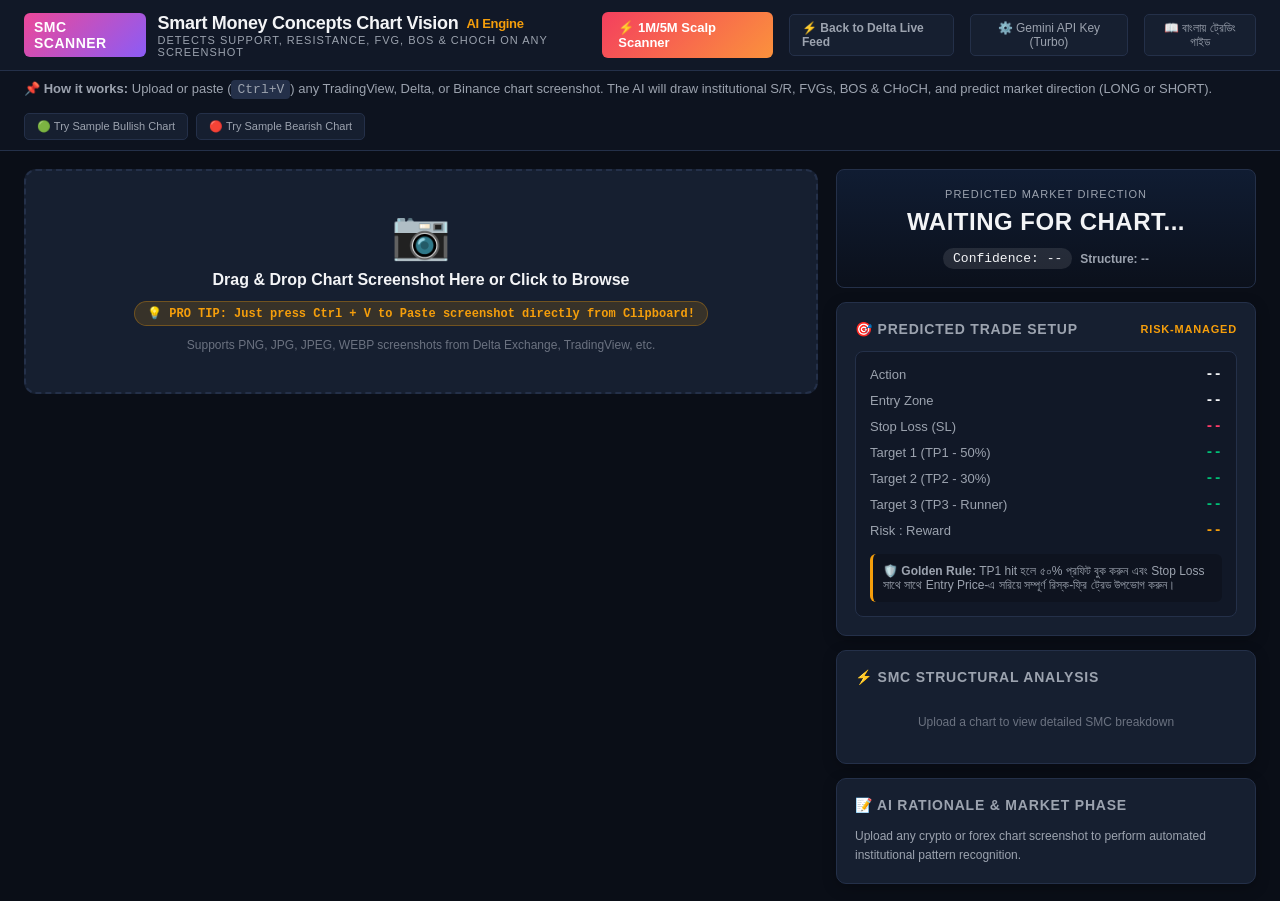
<file: public/scan_chart.html>
<!DOCTYPE html>
<html lang="en">
<head>
  <meta charset="UTF-8">
  <meta name="viewport" content="width=device-width, initial-scale=1.0">
  <title>AI Chart Scanner | Smart Money Concepts (SMC, FVG, BOS, CHoCH)</title>
  <link rel="stylesheet" href="style.css">
  <link rel="icon" href="data:image/svg+xml,<svg xmlns='http://www.w3.org/2000/svg' viewBox='0 0 100 100'><text y='.9em' font-size='90'>📸</text></svg>">
  <style>
    .scanner-layout {
      display: grid;
      grid-template-columns: 1fr 420px;
      gap: 18px;
      padding: 18px 24px;
      flex: 1;
    }

    @media (max-width: 1200px) {
      .scanner-layout {
        grid-template-columns: 1fr;
      }
    }

    .dropzone-container {
      background-color: var(--bg-card);
      border: 2px dashed var(--border-color);
      border-radius: 12px;
      padding: 40px 24px;
      text-align: center;
      cursor: pointer;
      transition: all 0.25s ease;
      display: flex;
      flex-direction: column;
      align-items: center;
      justify-content: center;
      gap: 12px;
    }

    .dropzone-container:hover, .dropzone-container.dragover {
      border-color: var(--delta-purple);
      background-color: rgba(99, 102, 241, 0.06);
    }

    .upload-icon {
      font-size: 48px;
      line-height: 1;
    }

    .paste-badge {
      background: rgba(245, 158, 11, 0.15);
      color: var(--accent-gold);
      border: 1px solid rgba(245, 158, 11, 0.3);
      padding: 4px 12px;
      border-radius: 20px;
      font-size: 12px;
      font-weight: 600;
      font-family: var(--font-mono);
    }

    .chart-canvas-wrapper {
      position: relative;
      background: #090d16;
      border: 1px solid var(--border-color);
      border-radius: 10px;
      overflow: hidden;
      display: flex;
      justify-content: center;
      align-items: center;
      min-height: 520px;
    }

    canvas#annotatedCanvas {
      max-width: 100%;
      height: auto;
      display: block;
    }

    .overlay-controls {
      display: flex;
      flex-wrap: wrap;
      align-items: center;
      justify-content: space-between;
      gap: 12px;
      background-color: var(--bg-secondary);
      border: 1px solid var(--border-color);
      border-radius: 8px;
      padding: 10px 14px;
    }

    .layer-toggles {
      display: flex;
      flex-wrap: wrap;
      gap: 12px;
      font-size: 12px;
      font-weight: 600;
    }

    .layer-label {
      display: inline-flex;
      align-items: center;
      gap: 6px;
      cursor: pointer;
      user-select: none;
    }

    .layer-label input {
      cursor: pointer;
      accent-color: var(--delta-purple);
    }

    .loading-spinner {
      display: none;
      flex-direction: column;
      align-items: center;
      justify-content: center;
      gap: 12px;
      padding: 40px;
    }

    .spinner-ring {
      width: 44px;
      height: 44px;
      border: 4px solid rgba(99, 102, 241, 0.2);
      border-top-color: var(--delta-purple);
      border-radius: 50%;
      animation: spin 0.9s linear infinite;
    }

    @keyframes spin {
      to { transform: rotate(360deg); }
    }
  </style>
</head>
<body>

  <!-- TOP NAVBAR -->
  <header class="navbar">
    <div class="nav-brand">
      <div class="logo-badge" style="background: linear-gradient(135deg, #ec4899, #8b5cf6);">SMC SCANNER</div>
      <div>
        <div class="nav-title">Smart Money Concepts Chart Vision <span style="font-size: 13px; color: var(--accent-gold);">AI Engine</span></div>
        <div class="nav-subtitle">Detects Support, Resistance, FVG, BOS & CHoCH on Any Screenshot</div>
      </div>
    </div>

    <div class="nav-controls">
      <a href="/scanchart/1minscanchart" class="btn-primary" style="text-decoration: none; background: linear-gradient(135deg, #f43f5e, #fb923c); font-weight: 700;">⚡ 1M/5M Scalp Scanner</a>
      <a href="/" class="btn-secondary" style="text-decoration: none; font-weight: 600;">⚡ Back to Delta Live Feed</a>
      <button id="apiKeySettingsBtn" class="btn-secondary">⚙️ Gemini API Key (Turbo)</button>
      <button id="guideBtn" class="btn-secondary">📖 বাংলায় ট্রেডিং গাইড</button>
    </div>
  </header>

  <!-- SUBHEADER / QUICK ACTIONS -->
  <section class="stats-bar" style="justify-content: space-between;">
    <div style="display: flex; align-items: center; gap: 12px; font-size: 13px;">
      <span style="color: var(--text-secondary);">📌 <b>How it works:</b> Upload or paste (<kbd style="background: #243049; padding: 2px 6px; border-radius: 4px;">Ctrl+V</kbd>) any TradingView, Delta, or Binance chart screenshot. The AI will draw institutional S/R, FVGs, BOS & CHoCH, and predict market direction (LONG or SHORT).</span>
    </div>
    <div style="display: flex; gap: 8px;">
      <button id="sampleBullBtn" class="btn-secondary" style="font-size: 11px;">🟢 Try Sample Bullish Chart</button>
      <button id="sampleBearBtn" class="btn-secondary" style="font-size: 11px;">🔴 Try Sample Bearish Chart</button>
    </div>
  </section>

  <!-- MAIN SCANNER LAYOUT -->
  <main class="scanner-layout">

    <!-- LEFT COLUMN: UPLOAD & ANNOTATED CANVAS -->
    <div style="display: flex; flex-direction: column; gap: 14px;">

      <!-- DROPZONE (Visible when no image) -->
      <div id="dropzone" class="dropzone-container">
        <input type="file" id="fileInput" accept="image/*" style="display: none;">
        <div class="upload-icon">📷</div>
        <div style="font-size: 16px; font-weight: 700;">Drag & Drop Chart Screenshot Here or Click to Browse</div>
        <div class="paste-badge">💡 PRO TIP: Just press Ctrl + V to Paste screenshot directly from Clipboard!</div>
        <div style="font-size: 12px; color: var(--text-muted);">Supports PNG, JPG, JPEG, WEBP screenshots from Delta Exchange, TradingView, etc.</div>
      </div>

      <!-- LOADING INDICATOR -->
      <div id="loadingIndicator" class="card loading-spinner">
        <div class="spinner-ring"></div>
        <div style="font-size: 15px; font-weight: 700; color: #fff;">Scanning Market Structure...</div>
        <div style="font-size: 12px; color: var(--text-secondary);">Detecting Support/Resistance, Fair Value Gaps, BOS & CHoCH Levels</div>
      </div>

      <!-- ANNOTATED CHART VIEWER (Visible after scan) -->
      <div id="chartViewerCard" class="card" style="display: none; padding: 12px; gap: 10px;">
        
        <!-- OVERLAY CONTROLS TOOLBAR -->
        <div class="overlay-controls">
          <div class="layer-toggles">
            <label class="layer-label">
              <input type="checkbox" id="toggleSR" checked>
              <span style="color: #00c076;">■ Support & Resistance</span>
            </label>
            <label class="layer-label">
              <input type="checkbox" id="toggleFVG" checked>
              <span style="color: #eab308;">■ FVG Imbalance</span>
            </label>
            <label class="layer-label">
              <input type="checkbox" id="toggleBOS" checked>
              <span style="color: #38bdf8;">■ BOS (Structure)</span>
            </label>
            <label class="layer-label">
              <input type="checkbox" id="toggleCHOCH" checked>
              <span style="color: #ec4899;">■ CHoCH (Reversal)</span>
            </label>
            <label class="layer-label">
              <input type="checkbox" id="toggleSetup" checked>
              <span style="color: #a855f7;">■ Trade Setup Levels</span>
            </label>
          </div>

          <div style="display: flex; gap: 8px;">
            <button id="downloadAnnotatedBtn" class="btn-secondary" style="font-size: 11px;">💾 Download Marked Chart</button>
            <button id="uploadNewBtn" class="btn-secondary" style="font-size: 11px;">🔄 Scan Another Chart</button>
          </div>
        </div>

        <!-- CANVAS WRAPPER -->
        <div class="chart-canvas-wrapper">
          <canvas id="annotatedCanvas"></canvas>
        </div>

        <div style="display: flex; justify-content: space-between; font-size: 11px; color: var(--text-muted); font-family: var(--font-mono);">
          <span>Institutional Smart Money Concepts (SMC) Overlay</span>
          <span id="scanEngineSource">Engine: Intelligent Vision Heuristic</span>
        </div>
      </div>

    </div>

    <!-- RIGHT COLUMN: AI PREDICTION & TRADE SETUP -->
    <div style="display: flex; flex-direction: column; gap: 14px;">

      <!-- DIRECTION PREDICTION BANNER -->
      <div id="scanVerdictBanner" class="signal-banner neutral">
        <div style="font-size: 11px; text-transform: uppercase; color: var(--text-secondary); letter-spacing: 1px;">
          PREDICTED MARKET DIRECTION
        </div>
        <div id="scanDirectionBadge" class="signal-badge" style="font-size: 24px;">WAITING FOR CHART...</div>
        <div style="display: flex; gap: 8px; align-items: center; margin-top: 4px;">
          <span id="scanConfidenceBadge" class="signal-score-badge">Confidence: --</span>
          <span id="scanTrendBadge" style="font-size: 12px; color: var(--text-secondary); font-weight: 600;">Structure: --</span>
        </div>
      </div>

      <!-- ACTIONABLE TRADE SETUP CARD -->
      <div class="card">
        <div class="card-title">
          <span>🎯 Predicted Trade Setup</span>
          <span style="font-size: 11px; color: var(--accent-gold);">Risk-Managed</span>
        </div>

        <div class="trade-box">
          <div class="trade-row">
            <span class="trade-row-label">Action</span>
            <span id="setupAction" class="trade-row-val">--</span>
          </div>
          <div class="trade-row">
            <span class="trade-row-label">Entry Zone</span>
            <span id="setupEntry" class="trade-row-val">--</span>
          </div>
          <div class="trade-row">
            <span class="trade-row-label">Stop Loss (SL)</span>
            <span id="setupSL" class="trade-row-val" style="color: var(--bear-red);">--</span>
          </div>
          <div class="trade-row">
            <span class="trade-row-label">Target 1 (TP1 - 50%)</span>
            <span id="setupTP1" class="trade-row-val" style="color: var(--bull-green);">--</span>
          </div>
          <div class="trade-row">
            <span class="trade-row-label">Target 2 (TP2 - 30%)</span>
            <span id="setupTP2" class="trade-row-val" style="color: var(--bull-green);">--</span>
          </div>
          <div class="trade-row">
            <span class="trade-row-label">Target 3 (TP3 - Runner)</span>
            <span id="setupTP3" class="trade-row-val" style="color: var(--bull-green);">--</span>
          </div>
          <div class="trade-row">
            <span class="trade-row-label">Risk : Reward</span>
            <span id="setupRRR" class="trade-row-val" style="color: var(--accent-gold);">--</span>
          </div>

          <ul class="rules-list" style="margin-top: 6px;">
            <li id="setupExecutionRule">🛡️ <b>Golden Rule:</b> TP1 hit হলে ৫০% প্রফিট বুক করুন এবং Stop Loss সাথে সাথে Entry Price-এ সরিয়ে সম্পূর্ণ রিস্ক-ফ্রি ট্রেড উপভোগ করুন।</li>
          </ul>
        </div>
      </div>

      <!-- SMC STRUCTURE ANALYSIS CARD -->
      <div class="card">
        <div class="card-title">
          <span>⚡ SMC Structural Analysis</span>
        </div>

        <div id="smcObservationsList" class="confluence-list">
          <div style="font-size: 12px; color: var(--text-muted); text-align: center; padding: 16px;">
            Upload a chart to view detailed SMC breakdown
          </div>
        </div>
      </div>

      <!-- IN-DEPTH SUMMARY CARD -->
      <div class="card">
        <div class="card-title">
          <span>📝 AI Rationale & Market Phase</span>
        </div>
        <p id="scanSummaryText" style="font-size: 12px; color: var(--text-secondary); line-height: 1.6;">
          Upload any crypto or forex chart screenshot to perform automated institutional pattern recognition.
        </p>
      </div>

    </div>

  </main>

  <!-- GEMINI API KEY MODAL -->
  <div id="apiKeyModal" class="modal-overlay">
    <div class="modal-content">
      <div style="display: flex; justify-content: space-between; align-items: center;">
        <h3 style="font-size: 16px; font-weight: 700;">⚙️ Gemini API Key (Optional Turbo Vision)</h3>
        <button id="closeApiKeyModal" style="background: none; border: none; color: #fff; font-size: 20px; cursor: pointer;">&times;</button>
      </div>
      <p style="font-size: 12px; color: var(--text-secondary); line-height: 1.5;">
        সিস্টেমে ইতিমধ্যে বিল্ট-ইন ইন্টেলিজেন্ট হিউরিস্টিক ভিশন ইঞ্জিন সক্রিয় রয়েছে। আপনি যদি অতিরিক্তভাবে Google-এর অফিসিয়াল <b>Gemini 1.5/2.0 Flash Multimodal AI</b> ভিশন পাওয়ার ব্যবহার করতে চান, তবে আপনার সম্পূর্ণ ফ্রী API Key এখানে সেভ করতে পারেন:
      </p>

      <div class="input-group">
        <label>Google Gemini API Key (<a href="https://aistudio.google.com/app/apikey" target="_blank" style="color: var(--delta-purple);">Get Free Key Here</a>)</label>
        <input type="text" id="geminiApiKeyInput" placeholder="AIzaSy...">
      </div>

      <div style="display: flex; gap: 10px; justify-content: flex-end; margin-top: 10px;">
        <button id="clearApiKeyBtn" class="btn-secondary">Clear Key</button>
        <button id="saveApiKeyBtn" class="btn-primary">💾 Save API Key</button>
      </div>
    </div>
  </div>

  <!-- BENGALI GUIDE MODAL -->
  <div id="guideModal" class="modal-overlay">
    <div class="modal-content" style="max-width: 650px; max-height: 85vh; overflow-y: auto;">
      <div style="display: flex; justify-content: space-between; align-items: center;">
        <h3 style="font-size: 18px; font-weight: 700; color: var(--accent-gold);">📘 Smart Money Concepts (SMC) চার্ট গাইড</h3>
        <button id="closeGuideModal" style="background: none; border: none; color: #fff; font-size: 20px; cursor: pointer;">&times;</button>
      </div>

      <div style="font-size: 13px; line-height: 1.7; color: var(--text-primary); display: flex; flex-direction: column; gap: 14px;">
        <p>
          চার্ট স্ক্যানারটি প্রাতিষ্ঠানিক (Institutional) ট্রেডার ও মার্কেট মেকারদের পদচিহ্ন বিশ্লেষণ করে কাজ করে:
        </p>

        <div style="background: rgba(99, 102, 241, 0.1); padding: 12px; border-radius: 6px; border-left: 3px solid var(--delta-purple);">
          <b style="color: #fff;">🔍 চার্টে চিহ্নিত লেভেলসমূহ:</b>
          <ul style="margin-left: 18px; margin-top: 6px;">
            <li><b>Support / Demand Zone (সবুজ বক্স):</b> যেখানে শক্তিশালী বায়ারদের লিমিট অর্ডার জমা থাকে এবং প্রাইস বাউন্স করে।</li>
            <li><b>Resistance / Supply Zone (লাল বক্স):</b> যেখানে বিক্রেতারা দাম আটকে দেয় এবং সেল প্রেসার তৈরি হয়।</li>
            <li><b>FVG (Fair Value Gap - হলুদ বক্স):</b> ১ নম্বর ও ৩ নম্বর ক্যান্ডেলের মাঝে তৈরি হওয়া ইমব্যালান্স বা শূন্যস্থান। প্রাইস সাধারণত এই শূন্যস্থান পূর্ণ করতে রিটেস্ট করে।</li>
            <li><b>BOS (Break of Structure - নীল লাইন):</b> ট্রেন্ডের দিকে পূর্বের সুইং হাই বা সুইং লো ভেঙে নতুন গতিপথ সৃষ্টি করা।</li>
            <li><b>CHoCH (Change of Character - গোলাপি লাইন):</b> ট্রেন্ড রিভার্সাল বা গতি পরিবর্তনের প্রথম সংকেত। আপট্রেন্ড থেকে ডাউনট্রেন্ড বা বিপরীতমুখী হওয়ার প্রাথমিক লক্ষণ।</li>
          </ul>
        </div>
      </div>
    </div>
  </div>

  <script src="scan_chart.js"></script>
</body>
</html>
</file>
<file: public/style.css>
/* style.css - Delta Trade Analyzer Professional Dark Theme */
:root {
  --bg-primary: #0a0e17;
  --bg-secondary: #111827;
  --bg-card: #161f30;
  --bg-card-hover: #1c273c;
  --border-color: #243049;
  --text-primary: #f3f4f6;
  --text-secondary: #9ca3af;
  --text-muted: #6b7280;
  
  --bull-green: #00c076;
  --bull-green-glow: rgba(0, 192, 118, 0.25);
  --bear-red: #ff3b69;
  --bear-red-glow: rgba(255, 59, 105, 0.25);
  --neutral-blue: #3b82f6;
  --accent-gold: #f59e0b;
  --delta-purple: #6366f1;

  --font-family: -apple-system, BlinkMacSystemFont, "Segoe UI", Roboto, "Helvetica Neue", Arial, sans-serif;
  --font-mono: "SFMono-Regular", Consolas, "Liberation Mono", Menlo, monospace;
}

* {
  box-sizing: border-box;
  margin: 0;
  padding: 0;
}

body {
  background-color: var(--bg-primary);
  color: var(--text-primary);
  font-family: var(--font-family);
  min-height: 100vh;
  display: flex;
  flex-direction: column;
  overflow-x: hidden;
}

/* NAVBAR */
.navbar {
  display: flex;
  justify-content: space-between;
  align-items: center;
  background-color: var(--bg-secondary);
  border-bottom: 1px solid var(--border-color);
  padding: 12px 24px;
  position: sticky;
  top: 0;
  z-index: 100;
}

.nav-brand {
  display: flex;
  align-items: center;
  gap: 12px;
}

.logo-badge {
  background: linear-gradient(135deg, #4f46e5, #06b6d4);
  color: #fff;
  font-weight: 800;
  font-size: 14px;
  padding: 6px 10px;
  border-radius: 6px;
  letter-spacing: 0.5px;
}

.nav-title {
  font-size: 18px;
  font-weight: 700;
  letter-spacing: -0.3px;
  display: flex;
  align-items: center;
  gap: 8px;
}

.nav-subtitle {
  font-size: 11px;
  color: var(--text-secondary);
  text-transform: uppercase;
  letter-spacing: 1px;
}

.nav-controls {
  display: flex;
  align-items: center;
  gap: 16px;
}

.status-badge {
  display: flex;
  align-items: center;
  gap: 6px;
  font-size: 12px;
  font-family: var(--font-mono);
  background: rgba(0, 192, 118, 0.1);
  color: var(--bull-green);
  padding: 4px 10px;
  border-radius: 20px;
  border: 1px solid rgba(0, 192, 118, 0.3);
}

.pulse-dot {
  width: 8px;
  height: 8px;
  background-color: var(--bull-green);
  border-radius: 50%;
  animation: pulse 1.8s infinite;
}

@keyframes pulse {
  0% { transform: scale(0.95); box-shadow: 0 0 0 0 rgba(0, 192, 118, 0.7); }
  70% { transform: scale(1.15); box-shadow: 0 0 0 8px rgba(0, 192, 118, 0); }
  100% { transform: scale(0.95); box-shadow: 0 0 0 0 rgba(0, 192, 118, 0); }
}

/* TOP STATS BAR */
.stats-bar {
  background-color: #0d131f;
  border-bottom: 1px solid var(--border-color);
  padding: 10px 24px;
  display: flex;
  justify-content: space-between;
  align-items: center;
  flex-wrap: wrap;
  gap: 16px;
}

.selectors-group {
  display: flex;
  align-items: center;
  gap: 10px;
}

.btn-toggle-group {
  display: flex;
  background-color: var(--bg-secondary);
  border: 1px solid var(--border-color);
  border-radius: 6px;
  padding: 2px;
}

.btn-toggle {
  background: transparent;
  color: var(--text-secondary);
  border: none;
  padding: 6px 14px;
  font-size: 13px;
  font-weight: 600;
  border-radius: 4px;
  cursor: pointer;
  transition: all 0.2s ease;
}

.btn-toggle:hover {
  color: #fff;
}

.btn-toggle.active {
  background-color: var(--delta-purple);
  color: #fff;
  box-shadow: 0 2px 8px rgba(99, 102, 241, 0.4);
}

.market-stat {
  display: flex;
  flex-direction: column;
  gap: 2px;
}

.stat-label {
  font-size: 11px;
  color: var(--text-muted);
  text-transform: uppercase;
}

.stat-value {
  font-size: 15px;
  font-weight: 700;
  font-family: var(--font-mono);
}

.stat-value.green { color: var(--bull-green); }
.stat-value.red { color: var(--bear-red); }

/* MAIN CONTENT LAYOUT */
.main-container {
  display: grid;
  grid-template-columns: 380px 1fr 340px;
  gap: 16px;
  padding: 16px 24px;
  flex: 1;
}

@media (max-width: 1400px) {
  .main-container {
    grid-template-columns: 360px 1fr;
  }
  .orderflow-column {
    grid-column: 1 / -1;
  }
}

@media (max-width: 900px) {
  .main-container {
    grid-template-columns: 1fr;
  }
}

/* CARDS */
.card {
  background-color: var(--bg-card);
  border: 1px solid var(--border-color);
  border-radius: 10px;
  padding: 18px;
  display: flex;
  flex-direction: column;
  gap: 14px;
  box-shadow: 0 4px 14px rgba(0, 0, 0, 0.25);
}

.card-title {
  font-size: 14px;
  font-weight: 700;
  color: var(--text-secondary);
  text-transform: uppercase;
  letter-spacing: 0.8px;
  display: flex;
  align-items: center;
  justify-content: space-between;
}

/* SIGNAL BANNER */
.signal-banner {
  padding: 18px;
  border-radius: 8px;
  display: flex;
  flex-direction: column;
  align-items: center;
  text-align: center;
  gap: 8px;
  transition: all 0.3s ease;
}

.signal-banner.strong-buy {
  background: linear-gradient(180deg, rgba(0, 192, 118, 0.18), rgba(0, 192, 118, 0.04));
  border: 2px solid var(--bull-green);
  box-shadow: 0 0 24px var(--bull-green-glow);
}

.signal-banner.buy {
  background: linear-gradient(180deg, rgba(0, 192, 118, 0.12), rgba(0, 192, 118, 0.02));
  border: 1px solid var(--bull-green);
}

.signal-banner.strong-sell {
  background: linear-gradient(180deg, rgba(255, 59, 105, 0.18), rgba(255, 59, 105, 0.04));
  border: 2px solid var(--bear-red);
  box-shadow: 0 0 24px var(--bear-red-glow);
}

.signal-banner.sell {
  background: linear-gradient(180deg, rgba(255, 59, 105, 0.12), rgba(255, 59, 105, 0.02));
  border: 1px solid var(--bear-red);
}

.signal-banner.neutral {
  background: linear-gradient(180deg, rgba(59, 130, 246, 0.12), rgba(59, 130, 246, 0.02));
  border: 1px solid var(--border-color);
}

.signal-badge {
  font-size: 22px;
  font-weight: 800;
  letter-spacing: 0.5px;
}

.signal-score-badge {
  font-size: 13px;
  font-family: var(--font-mono);
  padding: 3px 10px;
  border-radius: 12px;
  background: rgba(255, 255, 255, 0.1);
}

/* CONFLUENCE METER */
.meter-container {
  display: flex;
  flex-direction: column;
  gap: 6px;
}

.meter-track {
  height: 10px;
  background-color: #0b111b;
  border-radius: 6px;
  overflow: hidden;
  position: relative;
  display: flex;
}

.meter-fill-bear {
  height: 100%;
  background: linear-gradient(90deg, #b91c1c, var(--bear-red));
  transition: width 0.4s ease;
}

.meter-fill-bull {
  height: 100%;
  background: linear-gradient(90deg, #059669, var(--bull-green));
  transition: width 0.4s ease;
}

.meter-center-line {
  position: absolute;
  left: 50%;
  top: 0;
  bottom: 0;
  width: 2px;
  background-color: #fff;
  opacity: 0.5;
}

/* TRADE BOX */
.trade-box {
  background-color: var(--bg-secondary);
  border: 1px solid var(--border-color);
  border-radius: 8px;
  padding: 14px;
  display: flex;
  flex-direction: column;
  gap: 10px;
}

.trade-row {
  display: flex;
  justify-content: space-between;
  align-items: center;
  font-size: 13px;
}

.trade-row-label {
  color: var(--text-secondary);
  display: flex;
  align-items: center;
  gap: 6px;
}

.trade-row-val {
  font-weight: 700;
  font-family: var(--font-mono);
  font-size: 14px;
}

.rules-list {
  list-style: none;
  display: flex;
  flex-direction: column;
  gap: 6px;
  font-size: 12px;
  color: var(--text-secondary);
  background: rgba(0, 0, 0, 0.2);
  padding: 10px;
  border-radius: 6px;
  border-left: 3px solid var(--accent-gold);
}

/* POSITION CALCULATOR */
.calc-grid {
  display: grid;
  grid-template-columns: 1fr 1fr;
  gap: 10px;
}

.input-group {
  display: flex;
  flex-direction: column;
  gap: 4px;
}

.input-group label {
  font-size: 11px;
  color: var(--text-muted);
  text-transform: uppercase;
}

.input-group input, .input-group select {
  background-color: var(--bg-secondary);
  border: 1px solid var(--border-color);
  color: var(--text-primary);
  padding: 7px 10px;
  border-radius: 5px;
  font-family: var(--font-mono);
  font-size: 13px;
  outline: none;
}

.input-group input:focus, .input-group select:focus {
  border-color: var(--delta-purple);
}

.calc-result-box {
  background: rgba(99, 102, 241, 0.1);
  border: 1px solid rgba(99, 102, 241, 0.3);
  padding: 10px;
  border-radius: 6px;
  font-size: 12px;
  display: flex;
  flex-direction: column;
  gap: 4px;
}

/* CHART CANVAS */
.chart-container {
  width: 100%;
  height: 480px;
  position: relative;
  background-color: #0b101a;
  border-radius: 8px;
  overflow: hidden;
  border: 1px solid var(--border-color);
}

canvas#chartCanvas {
  width: 100%;
  height: 100%;
  display: block;
}

.chart-header-overlay {
  position: absolute;
  top: 10px;
  left: 14px;
  display: flex;
  gap: 14px;
  font-size: 12px;
  font-family: var(--font-mono);
  z-index: 10;
  background: rgba(11, 16, 26, 0.85);
  padding: 4px 10px;
  border-radius: 4px;
  backdrop-filter: blur(4px);
}

/* CONFLUENCE CHECKLIST */
.confluence-list {
  display: flex;
  flex-direction: column;
  gap: 8px;
}

.confluence-item {
  background-color: var(--bg-secondary);
  border: 1px solid var(--border-color);
  border-radius: 6px;
  padding: 10px 12px;
  display: flex;
  align-items: center;
  justify-content: space-between;
  gap: 12px;
  transition: background 0.2s;
}

.confluence-item:hover {
  background-color: var(--bg-card-hover);
}

.item-left {
  display: flex;
  flex-direction: column;
  gap: 2px;
}

.item-name {
  font-size: 13px;
  font-weight: 600;
}

.item-detail {
  font-size: 11px;
  color: var(--text-secondary);
}

.item-badge {
  font-size: 11px;
  font-weight: 700;
  padding: 3px 8px;
  border-radius: 4px;
  font-family: var(--font-mono);
  white-space: nowrap;
}

.item-badge.bullish {
  background: rgba(0, 192, 118, 0.15);
  color: var(--bull-green);
  border: 1px solid rgba(0, 192, 118, 0.3);
}

.item-badge.bearish {
  background: rgba(255, 59, 105, 0.15);
  color: var(--bear-red);
  border: 1px solid rgba(255, 59, 105, 0.3);
}

.item-badge.neutral {
  background: rgba(156, 163, 175, 0.15);
  color: var(--text-secondary);
  border: 1px solid var(--border-color);
}

/* ORDERBOOK DEPTH */
.depth-meter-bar {
  display: flex;
  height: 18px;
  border-radius: 4px;
  overflow: hidden;
  font-size: 11px;
  font-weight: 700;
  font-family: var(--font-mono);
  text-align: center;
  line-height: 18px;
}

.depth-bid-part {
  background-color: var(--bull-green);
  color: #000;
  transition: width 0.3s;
}

.depth-ask-part {
  background-color: var(--bear-red);
  color: #fff;
  transition: width 0.3s;
}

.book-table {
  width: 100%;
  font-size: 12px;
  font-family: var(--font-mono);
  border-collapse: collapse;
}

.book-table th {
  color: var(--text-muted);
  font-weight: 500;
  text-align: left;
  padding-bottom: 6px;
  font-size: 11px;
}

.book-table td {
  padding: 4px 0;
}

/* HISTORY TABLE */
.history-section {
  padding: 16px 24px;
  background-color: var(--bg-secondary);
  border-top: 1px solid var(--border-color);
}

.history-table {
  width: 100%;
  border-collapse: collapse;
  font-size: 12px;
  font-family: var(--font-mono);
}

.history-table th {
  text-align: left;
  color: var(--text-muted);
  padding: 8px;
  border-bottom: 1px solid var(--border-color);
}

.history-table td {
  padding: 8px;
  border-bottom: 1px solid rgba(255, 255, 255, 0.05);
}

/* BUTTONS & MODALS */
.btn-primary {
  background: var(--delta-purple);
  color: #fff;
  border: none;
  padding: 8px 16px;
  font-weight: 600;
  border-radius: 6px;
  cursor: pointer;
  display: inline-flex;
  align-items: center;
  gap: 6px;
  font-size: 13px;
  transition: filter 0.2s;
}

.btn-primary:hover {
  filter: brightness(1.15);
}

.btn-secondary {
  background: var(--bg-card);
  color: var(--text-secondary);
  border: 1px solid var(--border-color);
  padding: 6px 12px;
  font-size: 12px;
  border-radius: 5px;
  cursor: pointer;
}

.btn-secondary:hover {
  color: #fff;
  border-color: var(--text-secondary);
}

/* MODAL */
.modal-overlay {
  position: fixed;
  top: 0;
  left: 0;
  right: 0;
  bottom: 0;
  background: rgba(0, 0, 0, 0.7);
  backdrop-filter: blur(4px);
  display: none;
  align-items: center;
  justify-content: center;
  z-index: 1000;
}

.modal-content {
  background: var(--bg-card);
  border: 1px solid var(--border-color);
  border-radius: 10px;
  padding: 24px;
  width: 90%;
  max-width: 520px;
  display: flex;
  flex-direction: column;
  gap: 16px;
  box-shadow: 0 10px 30px rgba(0, 0, 0, 0.5);
}

/* VALID S/R ZONES */
.zone-item {
  border-radius: 6px;
  padding: 8px 12px;
  display: flex;
  flex-direction: column;
  gap: 4px;
  font-family: var(--font-mono);
  border: 1px solid var(--border-color);
  transition: all 0.2s ease;
}

.zone-item.res-zone {
  background: linear-gradient(90deg, rgba(255, 59, 105, 0.12), rgba(255, 59, 105, 0.02));
  border-left: 3px solid var(--bear-red);
}

.zone-item.sup-zone {
  background: linear-gradient(90deg, rgba(0, 192, 118, 0.12), rgba(0, 192, 118, 0.02));
  border-left: 3px solid var(--bull-green);
}

.zone-header {
  display: flex;
  justify-content: space-between;
  align-items: center;
  font-size: 12px;
  font-weight: 700;
}

.zone-sub {
  display: flex;
  justify-content: space-between;
  font-size: 11px;
  color: var(--text-secondary);
}

.zone-badge-pill {
  font-size: 10px;
  padding: 2px 6px;
  border-radius: 4px;
  font-weight: 700;
}

.zone-badge-pill.strong {
  background: rgba(245, 158, 11, 0.2);
  color: var(--accent-gold);
  border: 1px solid rgba(245, 158, 11, 0.4);
}

.zone-badge-pill.mod {
  background: rgba(99, 102, 241, 0.2);
  color: var(--delta-purple);
  border: 1px solid rgba(99, 102, 241, 0.4);
}

/* TRADING SESSIONS & KILLZONE BAR */
.sessions-bar {
  background-color: #0b0f19;
  border-bottom: 1px solid var(--border-color);
  padding: 8px 24px;
  display: flex;
  justify-content: space-between;
  align-items: center;
  flex-wrap: wrap;
  gap: 14px;
  font-size: 12px;
}

.session-info-left {
  display: flex;
  align-items: center;
  gap: 16px;
}

.session-active-indicator {
  display: flex;
  align-items: center;
  gap: 8px;
  font-weight: 700;
  color: #fff;
  font-family: var(--font-mono);
}

.session-pulse-dot {
  width: 9px;
  height: 9px;
  border-radius: 50%;
  background-color: var(--delta-purple);
  animation: pulsePurple 1.6s infinite;
}

@keyframes pulsePurple {
  0% { transform: scale(0.95); box-shadow: 0 0 0 0 rgba(99, 102, 241, 0.7); }
  70% { transform: scale(1.15); box-shadow: 0 0 0 8px rgba(99, 102, 241, 0); }
  100% { transform: scale(0.95); box-shadow: 0 0 0 0 rgba(99, 102, 241, 0); }
}

.session-clocks {
  color: var(--text-secondary);
  font-family: var(--font-mono);
  font-size: 12px;
}

.session-pills-list {
  display: flex;
  gap: 8px;
  align-items: center;
  flex-wrap: wrap;
}

.session-pill {
  display: inline-flex;
  align-items: center;
  gap: 6px;
  padding: 4px 10px;
  border-radius: 20px;
  font-size: 11px;
  font-weight: 600;
  background: rgba(255, 255, 255, 0.04);
  color: var(--text-muted);
  border: 1px solid rgba(255, 255, 255, 0.08);
  transition: all 0.25s ease;
}

.session-pill .pill-dot {
  width: 6px;
  height: 6px;
  border-radius: 50%;
  background: var(--text-muted);
}

.session-pill.active {
  background: rgba(0, 192, 118, 0.12);
  color: var(--bull-green);
  border-color: rgba(0, 192, 118, 0.4);
}

.session-pill.active .pill-dot {
  background: var(--bull-green);
  box-shadow: 0 0 6px var(--bull-green);
}

.session-pill.overlap.active {
  background: linear-gradient(135deg, rgba(239, 68, 68, 0.2), rgba(245, 158, 11, 0.2));
  color: #fbbf24;
  border-color: rgba(245, 158, 11, 0.5);
}

.asia-range-box {
  display: flex;
  align-items: center;
  gap: 12px;
  font-family: var(--font-mono);
  font-size: 11px;
  background: rgba(255, 255, 255, 0.03);
  padding: 4px 10px;
  border-radius: 6px;
  border: 1px solid var(--border-color);
}

.asia-level {
  display: flex;
  gap: 4px;
}

.level-lbl {
  color: var(--text-muted);
}

.level-val {
  font-weight: 700;
  color: var(--text-primary);
}

.sweep-badge {
  padding: 2px 8px;
  border-radius: 4px;
  font-size: 10px;
  font-weight: 700;
  background: rgba(99, 102, 241, 0.15);
  color: var(--delta-purple);
}

.sweep-badge.swept-high {
  background: rgba(255, 59, 105, 0.2);
  color: var(--bear-red);
  border: 1px solid rgba(255, 59, 105, 0.4);
}

.sweep-badge.swept-low {
  background: rgba(0, 192, 118, 0.2);
  color: var(--bull-green);
  border: 1px solid rgba(0, 192, 118, 0.4);
}

/* STRICT CONFIRMATION GATEKEEPER NOTICES */
.unconfirmed-notice-box {
  background: linear-gradient(135deg, rgba(239, 68, 68, 0.12), rgba(15, 23, 42, 0.6));
  border: 1px solid rgba(239, 68, 68, 0.35);
  border-radius: 8px;
  padding: 14px;
  margin-bottom: 14px;
}

.unconfirmed-header {
  display: flex;
  align-items: center;
  gap: 10px;
  margin-bottom: 10px;
}

.unconfirmed-icon {
  font-size: 24px;
  animation: pulseStop 1.8s infinite;
}

@keyframes pulseStop {
  0% { transform: scale(1); }
  50% { transform: scale(1.15); }
  100% { transform: scale(1); }
}

.unconfirmed-title {
  font-size: 13px;
  font-weight: 800;
  letter-spacing: 0.5px;
  color: var(--bear-red);
  text-transform: uppercase;
}

.unconfirmed-subtitle {
  font-size: 11px;
  color: var(--text-secondary);
}

.unconfirmed-reason-title {
  font-size: 11px;
  font-weight: 700;
  text-transform: uppercase;
  color: #fca5a5;
  margin-bottom: 6px;
  letter-spacing: 0.5px;
}

.missing-list {
  list-style: none;
  padding: 0;
  margin: 0 0 10px 0;
  display: flex;
  flex-direction: column;
  gap: 6px;
}

.missing-list li {
  font-size: 11px;
  font-family: var(--font-mono);
  color: #fecaca;
  background: rgba(0, 0, 0, 0.25);
  padding: 5px 8px;
  border-radius: 4px;
  border-left: 2px solid var(--bear-red);
  line-height: 1.4;
}

.capital-protection-note {
  font-size: 11px;
  color: var(--text-muted);
  line-height: 1.4;
  border-top: 1px dashed rgba(255, 255, 255, 0.1);
  padding-top: 8px;
}

.confirmed-notice-box {
  background: linear-gradient(135deg, rgba(0, 192, 118, 0.18), rgba(15, 23, 42, 0.6));
  border: 1px solid rgba(0, 192, 118, 0.45);
  border-radius: 8px;
  padding: 12px 14px;
  margin-bottom: 14px;
  display: flex;
  align-items: center;
  gap: 12px;
  color: var(--bull-green);
}
</file>
